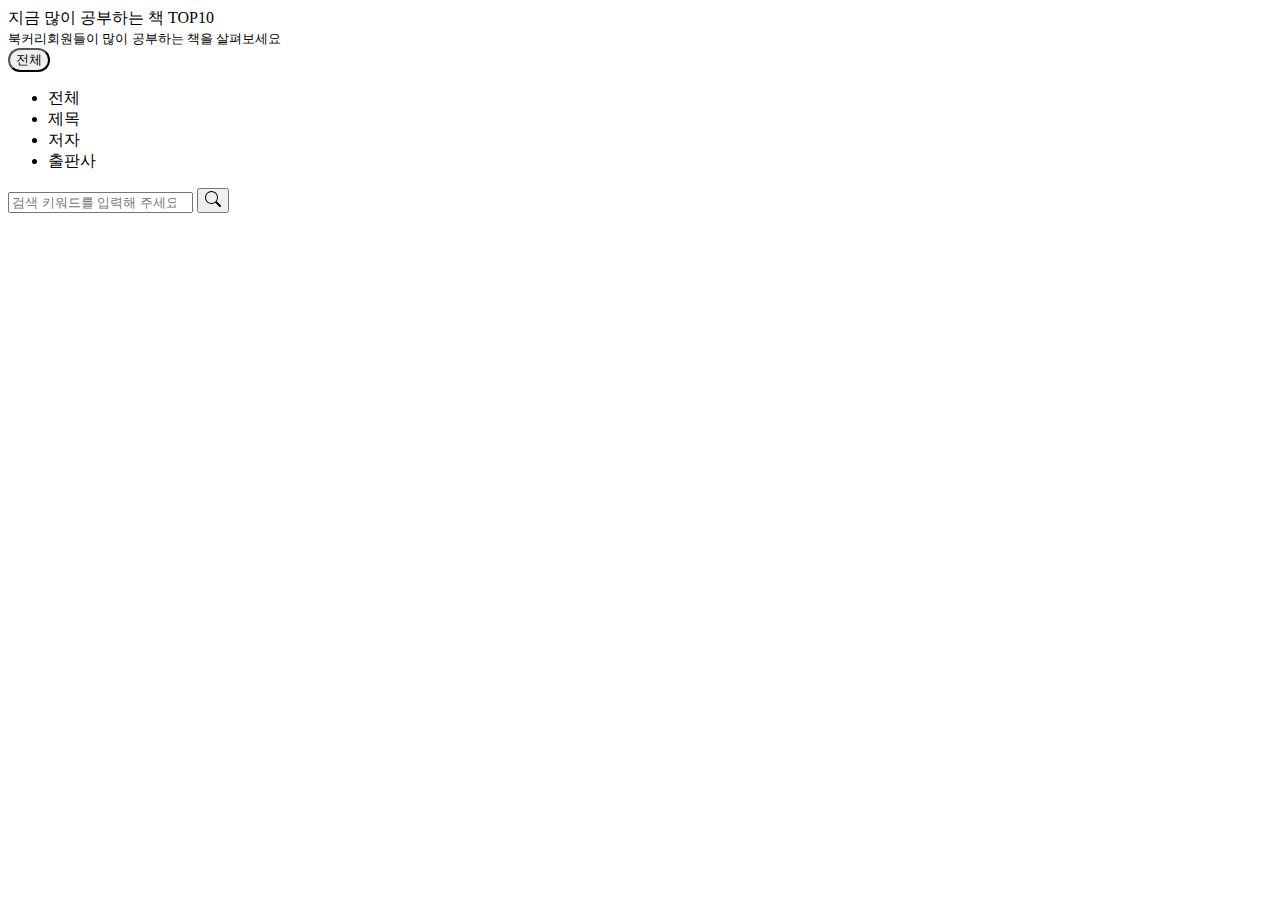
<file: src/main/resources/templates/book/index.html>
<!DOCTYPE html>
<html lang="ko" xmlns:th="http://www.thymeleaf.org" xmlns:layout="http://www.ultraq.net.nz/thymeleaf/layout"
      layout:decorate="~{layouts/default}">
<th:block layout:fragment="content">
    <div class="row">
        <div class="panel panel-default top10 mb-3">
            <div class="panel-body panel-bg-img">
                지금 많이 공부하는 책 TOP10<br><small>북커리회원들이 많이 공부하는 책을 살펴보세요</small>
            </div>
        </div>
    </div>
    <div class="row mb-3 text-center">
        <div class="col-md-3 themed-grid-col"></div>
        <div class="col-md-1">
            <button id="categoryBtn" class="btn dropdown-toggle border" type="button" data-bs-toggle="dropdown" aria-expanded="false" style="border-radius: 25px;">
                전체
            </button>
            <ul class="dropdown-menu">
                <li class="dropdownOption dropdown-item">전체</li>
                <li class="dropdownOption dropdown-item">제목</li>
                <li class="dropdownOption dropdown-item">저자</li>
                <li class="dropdownOption dropdown-item">출판사</li>
            </ul>
        </div>
        <div class="col-md-5 themed-grid-col mx-auto">
            <div class="input-group">
                <input class="form-control border-end-0 border rounded-pill" type="search" placeholder="검색 키워드를 입력해 주세요" id="keyword">
                <span class="input-group-append">
                <button class="btn btn-outline-secondary bg-white border-bottom-0 border rounded-pill ms-n5" type="button" onclick="search()">
                    <svg xmlns="http://www.w3.org/2000/svg" width="16" height="16" fill="currentColor" class="bi bi-search" viewBox="0 0 16 16">
                        <path d="M11.742 10.344a6.5 6.5 0 1 0-1.397 1.398h-.001c.03.04.062.078.098.115l3.85 3.85a1 1 0 0 0 1.415-1.414l-3.85-3.85a1.007 1.007 0 0 0-.115-.1zM12 6.5a5.5 5.5 0 1 1-11 0 5.5 5.5 0 0 1 11 0z"/>
                    </svg>
                </button>
                </span>
            </div>
        </div>
        <div class="col-md-3 themed-grid-col"></div>
    </div>
</th:block>
<th:block layout:fragment="script-fragment">
    <script type="text/javascript" th:inline="javascript">

        const dropdownBtn = document.querySelector("#categoryBtn");
        const optionBtn = document.querySelectorAll(".dropdownOption");
        optionBtn.forEach(function (item) {
            item.addEventListener("click", function (e) {
                // 선택한 값 지정
                // 지정 값 출력
                dropdownBtn.textContent = e.currentTarget.textContent.trim();
                // dropdownBtn.classList.add("selected");
            });
        });

        const search = () => {
            const keyword = document.getElementById('keyword').value;
            const category = document.getElementById('categoryBtn').textContent;

            console.log(keyword, category);
        }


    </script>
</th:block>
</html>
</file>
